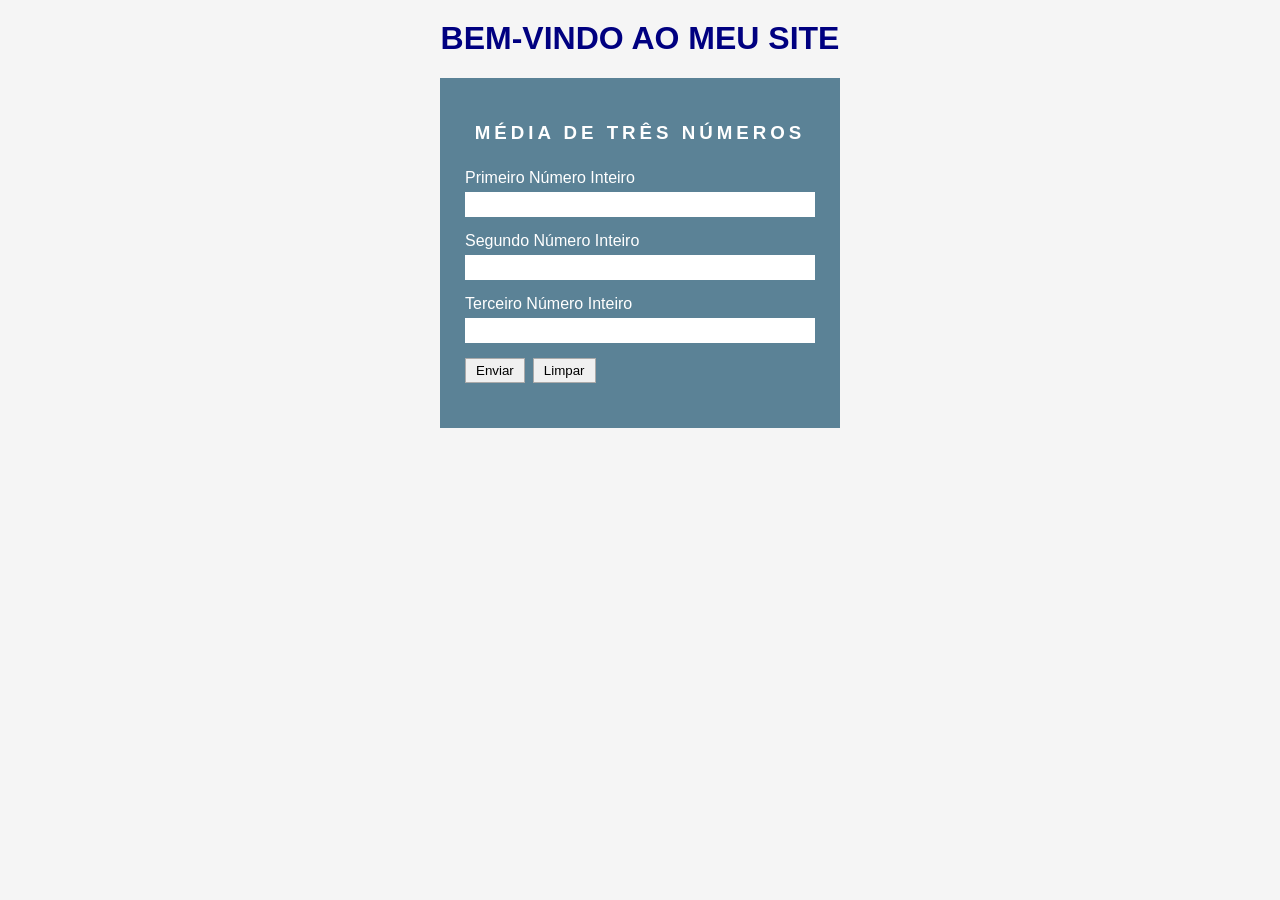
<file: pag_questao01.html>
<!DOCTYPE html>
<html lang="pt-BR">
<head>
    <meta charset="UTF-8">
    <meta name="viewport" content="width=device-width, initial-scale=1.0">
    <title>Questão 01</title>
    <link rel="stylesheet" href="css/style.css">
    <script src="js/script_questao01.js" defer></script>
</head>
<body>

    <h1>BEM-VINDO AO MEU SITE</h1>

    <div id="div-form">
        <h3>MÉDIA DE TRÊS NÚMEROS</h3>
        <form id="formulario">
            <label for="n1">Primeiro Número Inteiro</label>
            <input type="number" id="n1" required step="1">

            <label for="n2">Segundo Número Inteiro</label>
            <input type="number" id="n2" required step="1">

            <label for="n3">Terceiro Número Inteiro</label>
            <input type="number" id="n3" required step="1">

            <div class="botoes-container">
                <button type="submit">Enviar</button>
                <button type="reset">Limpar</button>
            </div>
        </form>
        <div id="div-dados"></div>
    </div>

</body>
</html>
</file>
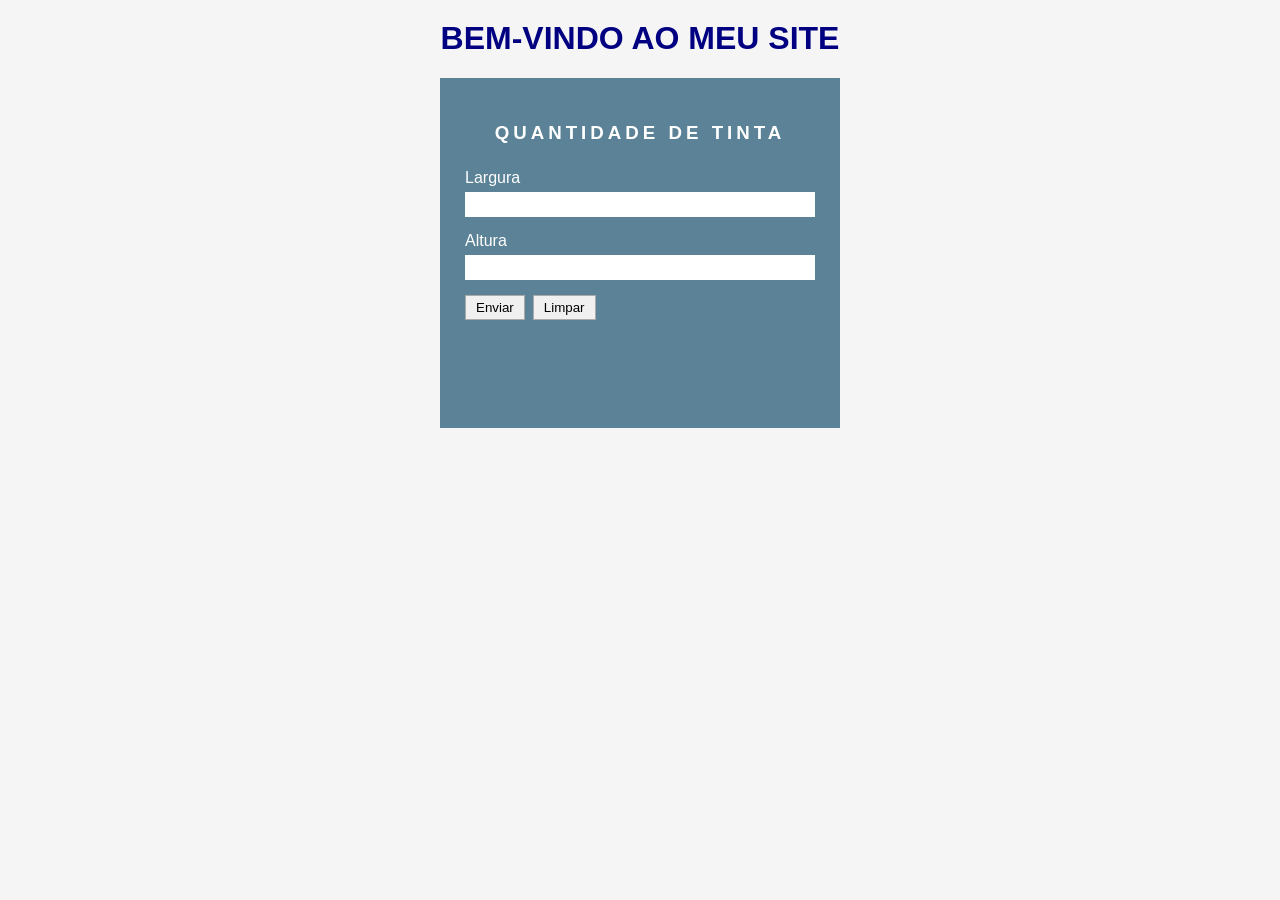
<file: pag_questao02.html>
<!DOCTYPE html>
<html lang="pt-BR">
<head>
    <meta charset="UTF-8">
    <meta name="viewport" content="width=device-width, initial-scale=1.0">
    <title>Questão 02</title>
    <link rel="stylesheet" href="css/style.css">
    <script src="js/script_questao02.js" defer></script>
</head>
<body>

    <h1>BEM-VINDO AO MEU SITE</h1>

    <div id="div-form">
        <h3>QUANTIDADE DE TINTA</h3>
        <form id="formulario">
            <label for="largura">Largura</label>
            <input type="number" id="largura" name="largura" required step="0.01">

            <label for="altura">Altura</label>
            <input type="number" id="altura" name="altura" required step="0.01">

            <div class="botoes-container">
                <button type="submit">Enviar</button>
                <button type="reset">Limpar</button>
            </div>
        </form>
        <div id="div-dados"></div>
    </div>

</body>
</html>
</file>
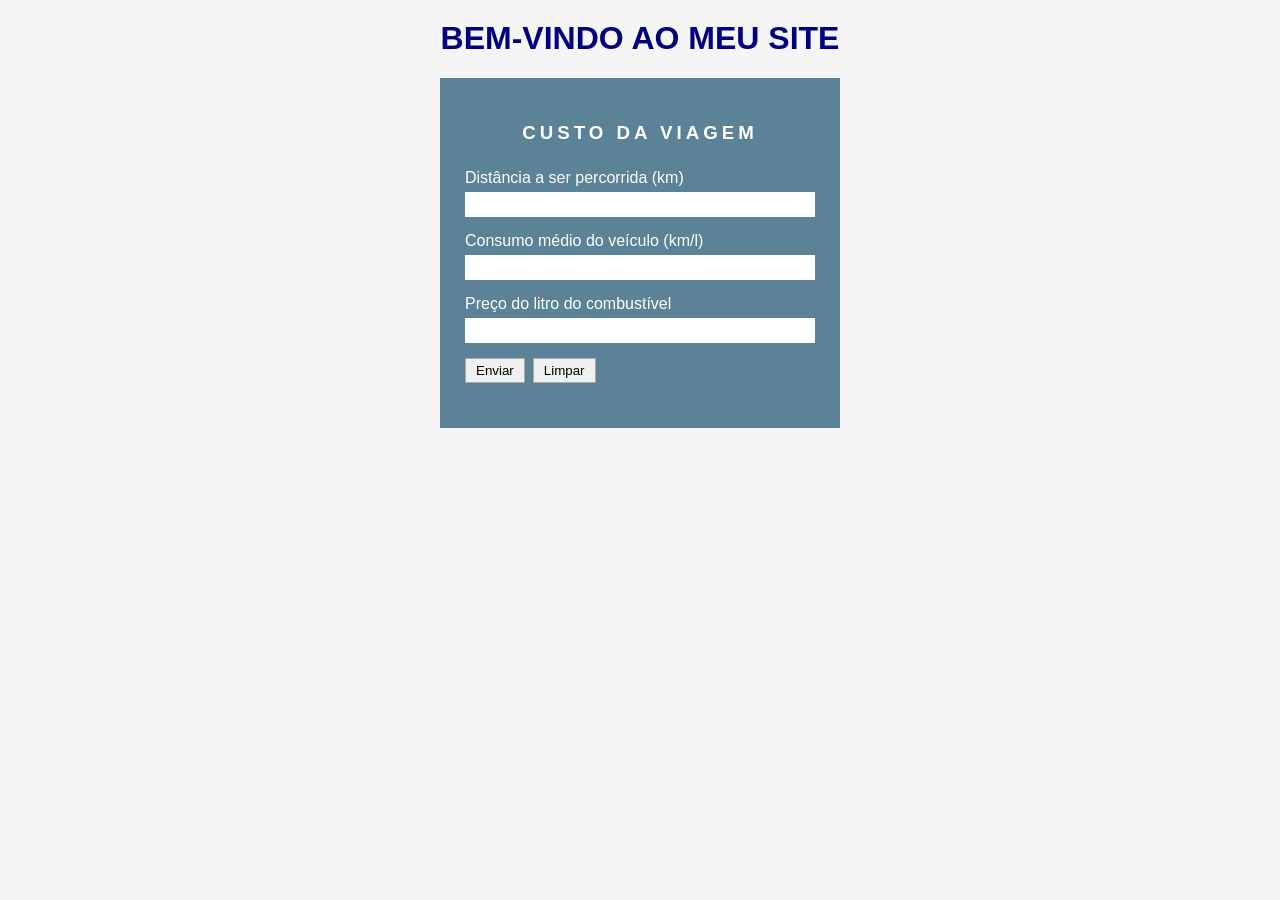
<file: pag_questao03.html>
<!DOCTYPE html>
<html lang="pt-BR">
<head>
    <meta charset="UTF-8">
    <meta name="viewport" content="width=device-width, initial-scale=1.0">
    <title>Questão 03</title>
    <link rel="stylesheet" href="css/style.css">
    <script src="js/script_questao03.js" defer></script>
</head>
<body>

    <h1>BEM-VINDO AO MEU SITE</h1>

    <div id="div-form">
        <h3>CUSTO DA VIAGEM</h3>
        <form id="formulario">
            <label for="distancia">Distância a ser percorrida (km)</label>
            <input type="number" id="distancia" required step="0.1">

            <label for="consumo">Consumo médio do veículo (km/l)</label>
            <input type="number" id="consumo" required step="0.1">

            <label for="preco">Preço do litro do combustível</label>
            <input type="number" id="preco" required step="0.01">

            <div class="botoes-container">
                <button type="submit">Enviar</button>
                <button type="reset">Limpar</button>
            </div>
        </form>
        <div id="div-dados"></div>
    </div>

</body>
</html>
</file>
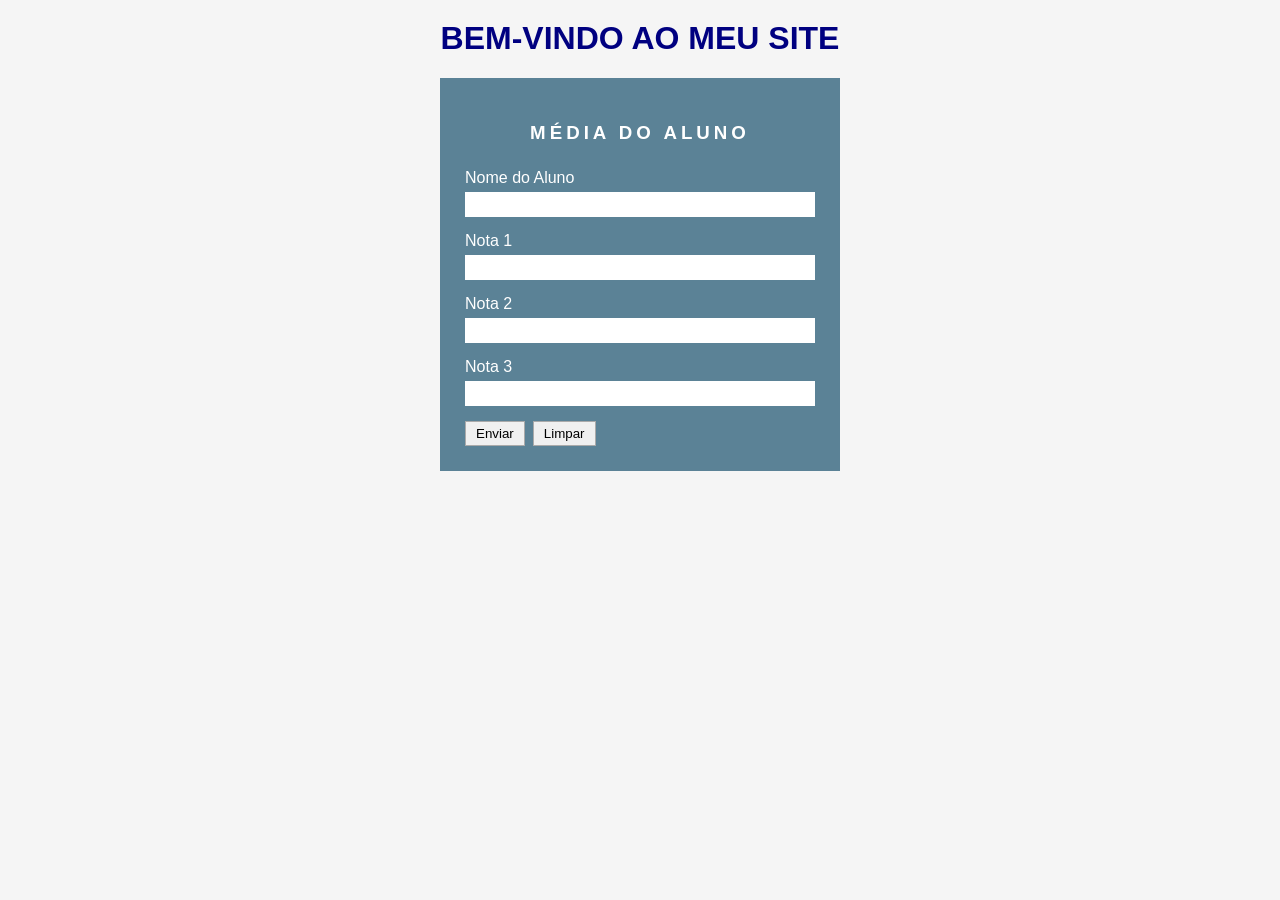
<file: pag_questao04.html>
<!DOCTYPE html>
<html lang="pt-BR">
<head>
    <meta charset="UTF-8">
    <meta name="viewport" content="width=device-width, initial-scale=1.0">
    <title>Questão 04</title>
    <link rel="stylesheet" href="css/style.css">
    <script src="js/script_questao04.js" defer></script>
</head>
<body>

    <h1>BEM-VINDO AO MEU SITE</h1>

    <div id="div-form">
        <h3>MÉDIA DO ALUNO</h3>
        <form id="formulario">
            <label for="nome">Nome do Aluno</label>
            <input type="text" id="nome" required>

            <label for="nota1">Nota 1</label>
            <input type="number" id="nota1" required min="0" max="10" step="0.1">

            <label for="nota2">Nota 2</label>
            <input type="number" id="nota2" required min="0" max="10" step="0.1">

            <label for="nota3">Nota 3</label>
            <input type="number" id="nota3" required min="0" max="10" step="0.1">

            <div class="botoes-container">
                <button type="submit">Enviar</button>
                <button type="reset">Limpar</button>
            </div>
        </form>
        <div id="div-dados"></div>
    </div>

</body>
</html>
</file>
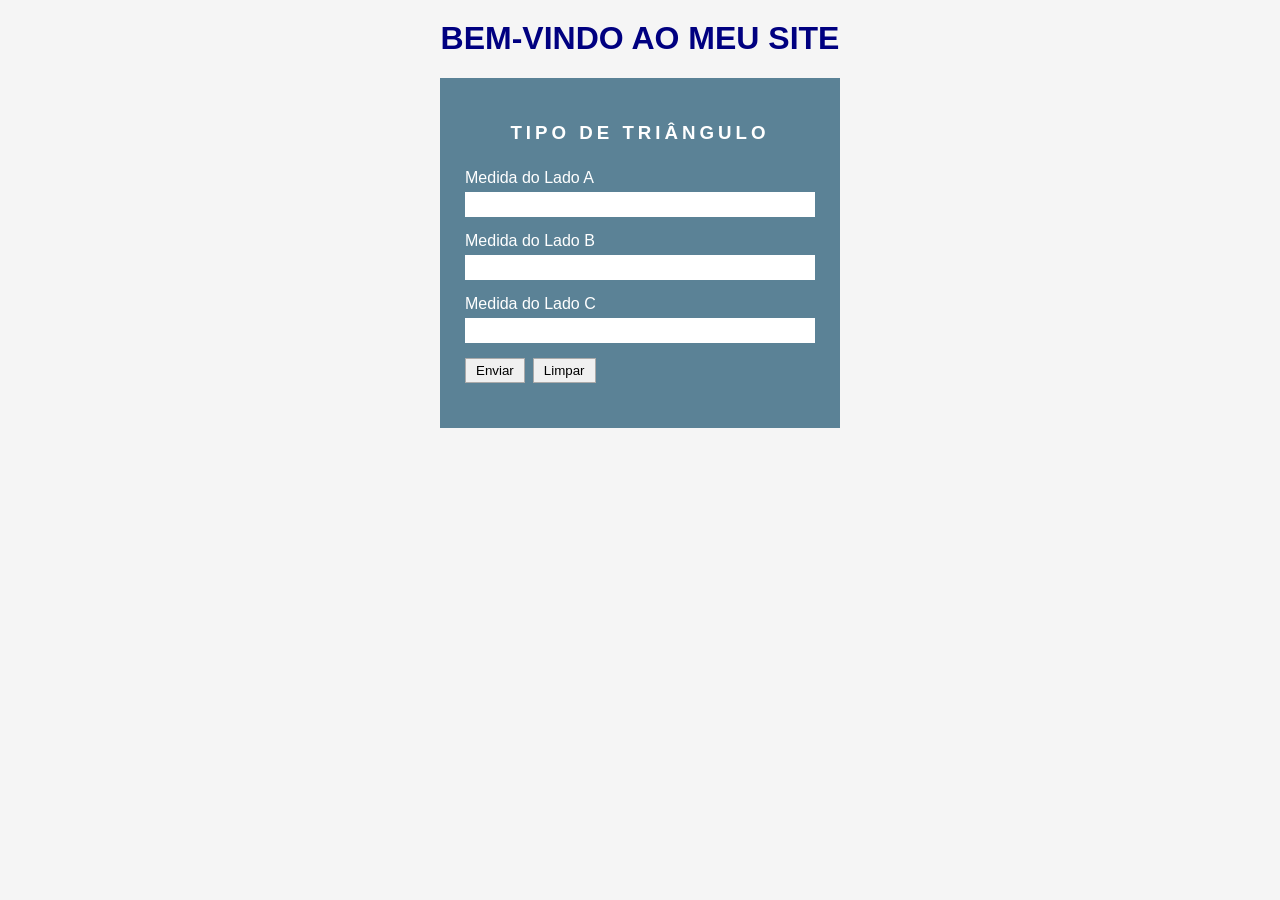
<file: pag_questao05.html>
<!DOCTYPE html>
<html lang="pt-BR">
<head>
    <meta charset="UTF-8">
    <meta name="viewport" content="width=device-width, initial-scale=1.0">
    <title>Questão 05</title>
    <link rel="stylesheet" href="css/style.css">
    <script src="js/script_questao05.js" defer></script>
</head>
<body>

    <h1>BEM-VINDO AO MEU SITE</h1>

    <div id="div-form">
        <h3>TIPO DE TRIÂNGULO</h3>
        <form id="formulario">
            <label for="ladoA">Medida do Lado A</label>
            <input type="number" id="ladoA" required step="0.1">

            <label for="ladoB">Medida do Lado B</label>
            <input type="number" id="ladoB" required step="0.1">

            <label for="ladoC">Medida do Lado C</label>
            <input type="number" id="ladoC" required step="0.1">

            <div class="botoes-container">
                <button type="submit">Enviar</button>
                <button type="reset">Limpar</button>
            </div>
        </form>
        <div id="div-dados"></div>
    </div>

</body>
</html>
</file>
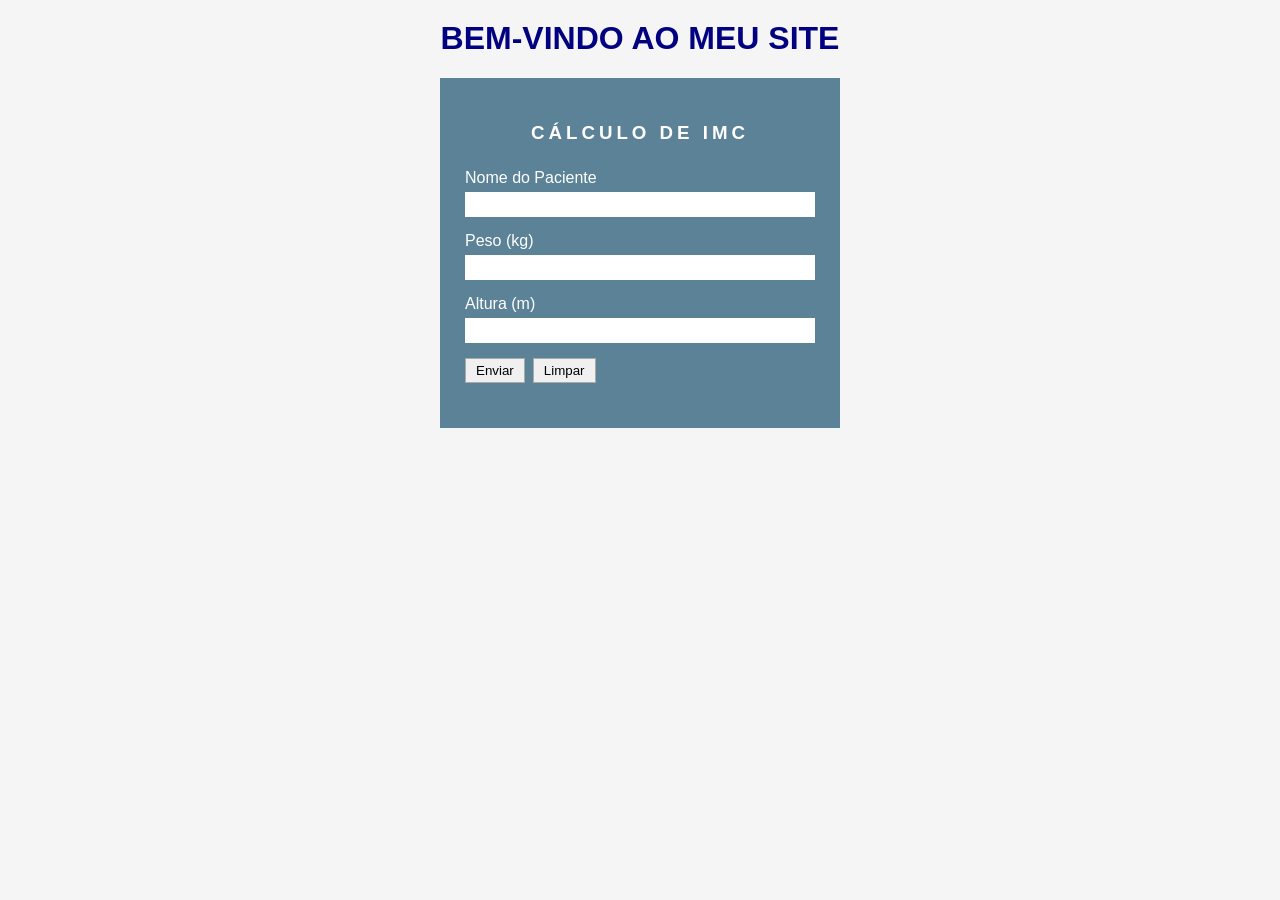
<file: pag_questao06.html>
<!DOCTYPE html>
<html lang="pt-BR">
<head>
    <meta charset="UTF-8">
    <meta name="viewport" content="width=device-width, initial-scale=1.0">
    <title>Questão 06</title>
    <link rel="stylesheet" href="css/style.css">
    <script src="js/script_questao06.js" defer></script>
</head>
<body>

    <h1>BEM-VINDO AO MEU SITE</h1>

    <div id="div-form">
        <h3>CÁLCULO DE IMC</h3>
        <form id="formulario">
            <label for="nome">Nome do Paciente</label>
            <input type="text" id="nome" required>

            <label for="peso">Peso (kg)</label>
            <input type="number" id="peso" required step="0.1">

            <label for="altura">Altura (m)</label>
            <input type="number" id="altura" required step="0.01">

            <div class="botoes-container">
                <button type="submit">Enviar</button>
                <button type="reset">Limpar</button>
            </div>
        </form>
        <div id="div-dados"></div>
    </div>

</body>
</html>
</file>
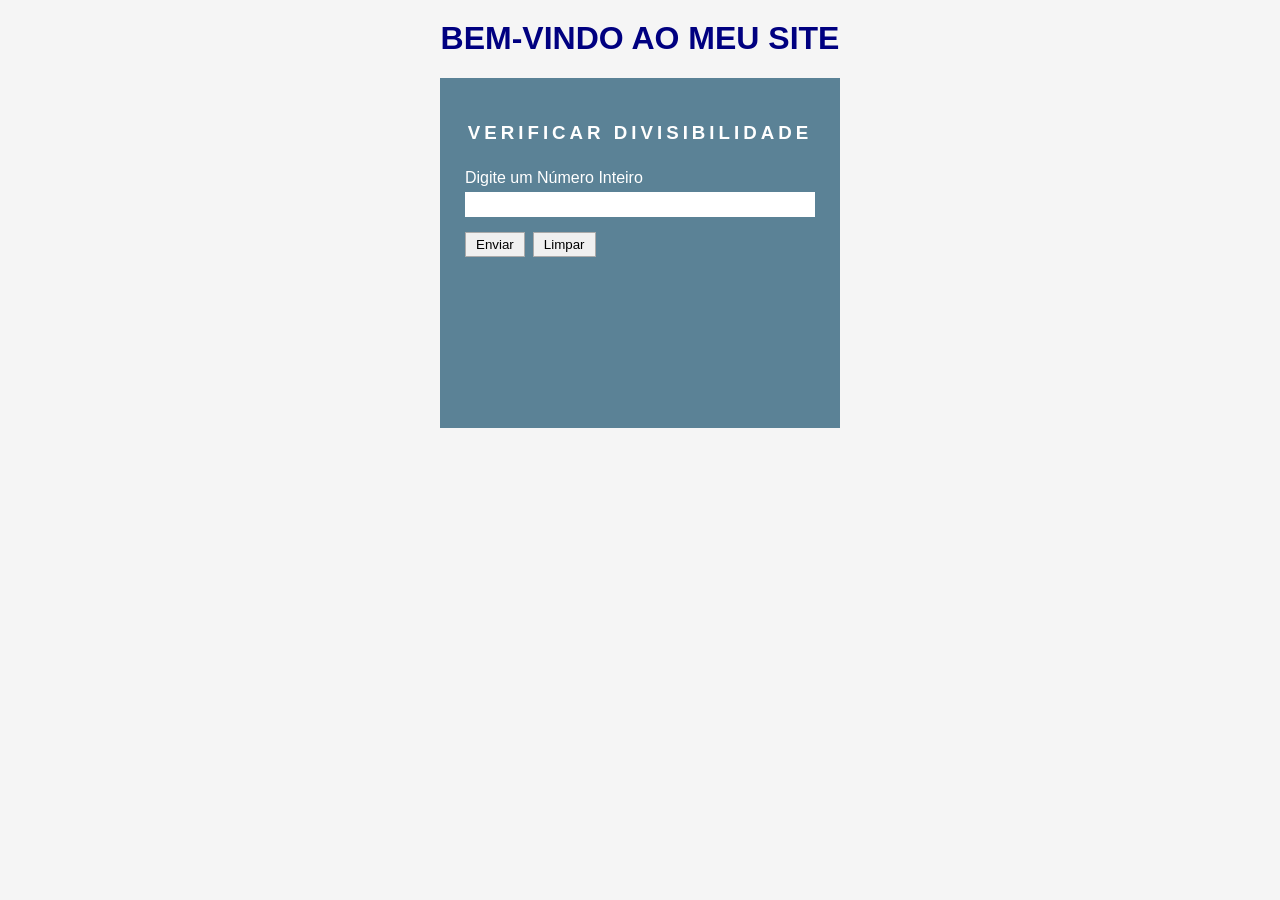
<file: questao01extra.html>
<!DOCTYPE html>
<html lang="pt-BR">
<head>
    <meta charset="UTF-8">
    <meta name="viewport" content="width=device-width, initial-scale=1.0">
    <title>Questão 01 - Divisibilidade</title>
    <link rel="stylesheet" href="css/style.css">
    <script src="js/script_questao01.js" defer></script>
</head>
<body>

    <h1>BEM-VINDO AO MEU SITE</h1>

    <div id="div-form">
        <h3>VERIFICAR DIVISIBILIDADE</h3>
        <form id="formulario">
            <label for="numero">Digite um Número Inteiro</label>
            <input type="number" id="numero" required step="1">

            <div class="botoes-container">
                <button type="submit">Enviar</button>
                <button type="reset">Limpar</button>
            </div>
        </form>
        <div id="div-dados"></div>
    </div>

</body>
</html>
</file>
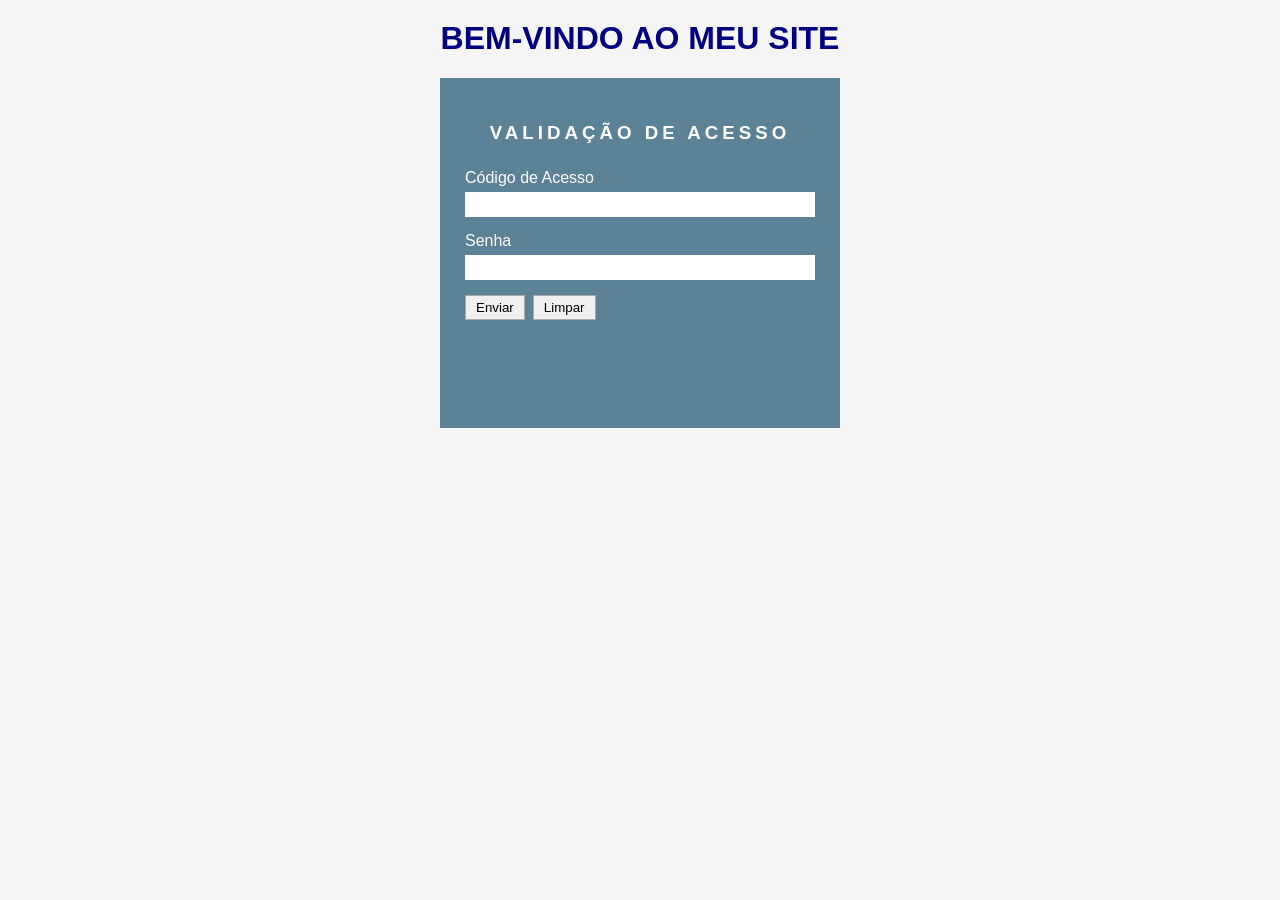
<file: questao02extra.html>
<!DOCTYPE html>
<html lang="pt-BR">
<head>
    <meta charset="UTF-8">
    <meta name="viewport" content="width=device-width, initial-scale=1.0">
    <title>Questão 02 - Login</title>
    <link rel="stylesheet" href="css/style.css">
    <script src="js/script_questao02.js" defer></script>
</head>
<body>

    <h1>BEM-VINDO AO MEU SITE</h1>

    <div id="div-form">
        <h3>VALIDAÇÃO DE ACESSO</h3>
        <form id="formulario">
            <label for="codigo">Código de Acesso</label>
            <input type="text" id="codigo" required>

            <label for="senha">Senha</label>
            <input type="password" id="senha" required>

            <div class="botoes-container">
                <button type="submit">Enviar</button>
                <button type="reset">Limpar</button>
            </div>
        </form>
        <div id="div-dados"></div>
    </div>

</body>
</html>
</file>
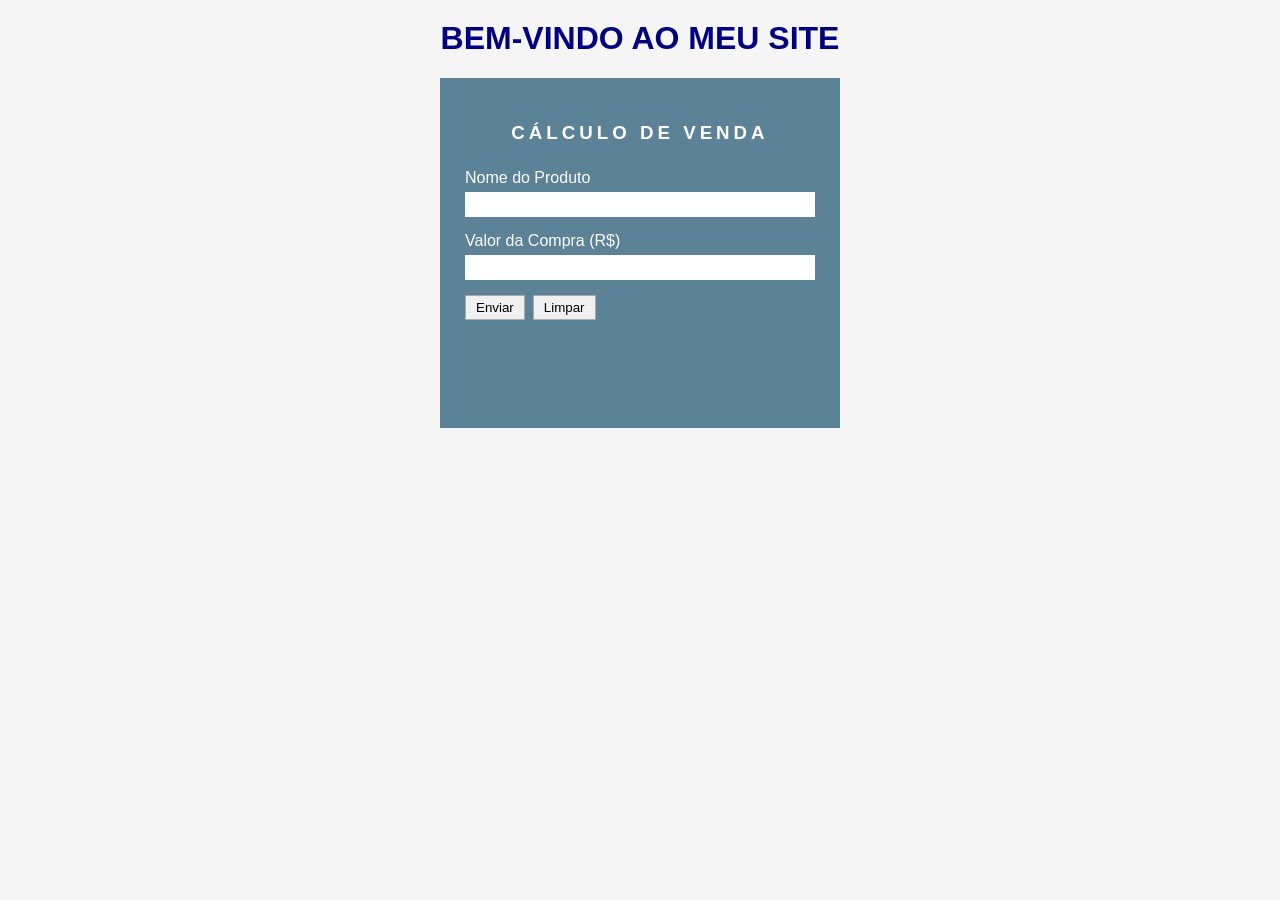
<file: questao03extra.html>
<!DOCTYPE html>
<html lang="pt-BR">
<head>
    <meta charset="UTF-8">
    <meta name="viewport" content="width=device-width, initial-scale=1.0">
    <title>Questão 03 - Lucro Comercial</title>
    <link rel="stylesheet" href="css/style.css">
    <script src="js/script_questao03.js" defer></script>
</head>
<body>

    <h1>BEM-VINDO AO MEU SITE</h1>

    <div id="div-form">
        <h3>CÁLCULO DE VENDA</h3>
        <form id="formulario">
            <label for="nomeProduto">Nome do Produto</label>
            <input type="text" id="nomeProduto" required>

            <label for="valorCompra">Valor da Compra (R$)</label>
            <input type="number" id="valorCompra" required step="0.01" min="0">

            <div class="botoes-container">
                <button type="submit">Enviar</button>
                <button type="reset">Limpar</button>
            </div>
        </form>
        <div id="div-dados"></div>
    </div>

</body>
</html>
</file>
<file: css/style.css>
body {
    font-family: Arial, sans-serif;
    background-color: #f5f5f5;
}

h1 {
    color: navy;
    text-align: center;
    margin-top: 20px;
}

h3 {
    text-align: center;
    color: #ffffff;
    letter-spacing: 4px;
    margin-bottom: 25px;
}

#div-form {
    background-color: #5b8296; /* Azul acinzentado do professor */
    width: 400px;
    min-height: 350px;
    margin: 20px auto;
    padding: 25px;
    box-sizing: border-box;
}

label {
    display: block;
    margin: 10px 0px 5px 0px;
    color: #ffffff;
}

input {
    display: block;
    width: 100%;
    height: 25px;
    margin-bottom: 15px;
    border: none;
    padding: 2px 5px;
    box-sizing: border-box;
}

/* Caixa branca interna de resultados */
#div-dados {
    background-color: #ffffff;
    width: 100%;
    min-height: 100px;
    margin: 25px 0px 0px 0px;
    display: none; /* Inicia oculto e vira 'flex' pelo JavaScript */
    align-items: center;
    justify-content: center;
    text-align: center;
    font-size: 0.95rem;
    color: #1a3c5a;
    padding: 10px;
    box-sizing: border-box;
    line-height: 1.5;
}

/* Botões Enviar e Limpar lado a lado */
.botoes-container {
    display: flex;
    gap: 8px;
    margin-top: 15px;
}

.botoes-container button {
    padding: 4px 10px;
    font-family: Arial, sans-serif;
    border: 1px solid #aaa;
    background-color: #f0f0f0;
    cursor: pointer;
}

.botoes-container button:hover {
    background-color: #e0e0e0;
}
</file>
